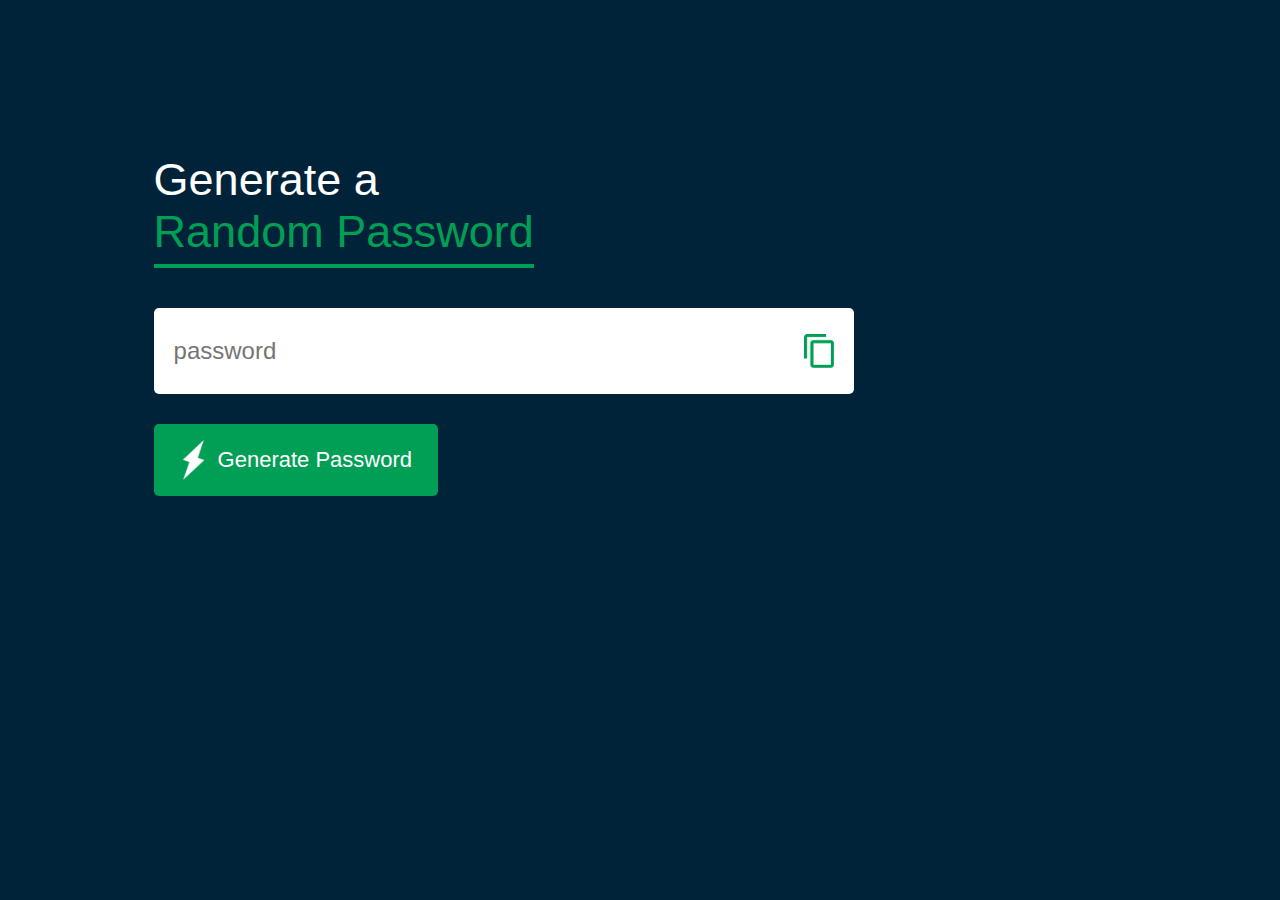
<file: Projects/PasswordGenerator/index.html>
<!DOCTYPE html>
<html lang="en">
<head>
    <meta charset="UTF-8">
    <meta name="viewport" content="width=device-width, initial-scale=1.0">
    <title>Random Password Generator</title>
    <link rel="stylesheet" href="style.css">
</head>
<body>
    <div class="container">
        <h1>Generate a <br><span>Random Password</span></h1>
        <div class="display">
            <input type="text" id="password" placeholder="password">
            <img src="copy.png" onclick="copyPassword()">
        </div>
        <button onclick="ctratePassword()"><img src="generate.png">Generate Password</button>
    </div>
    <script src="script.js"></script>
</body>
</html>
</file>
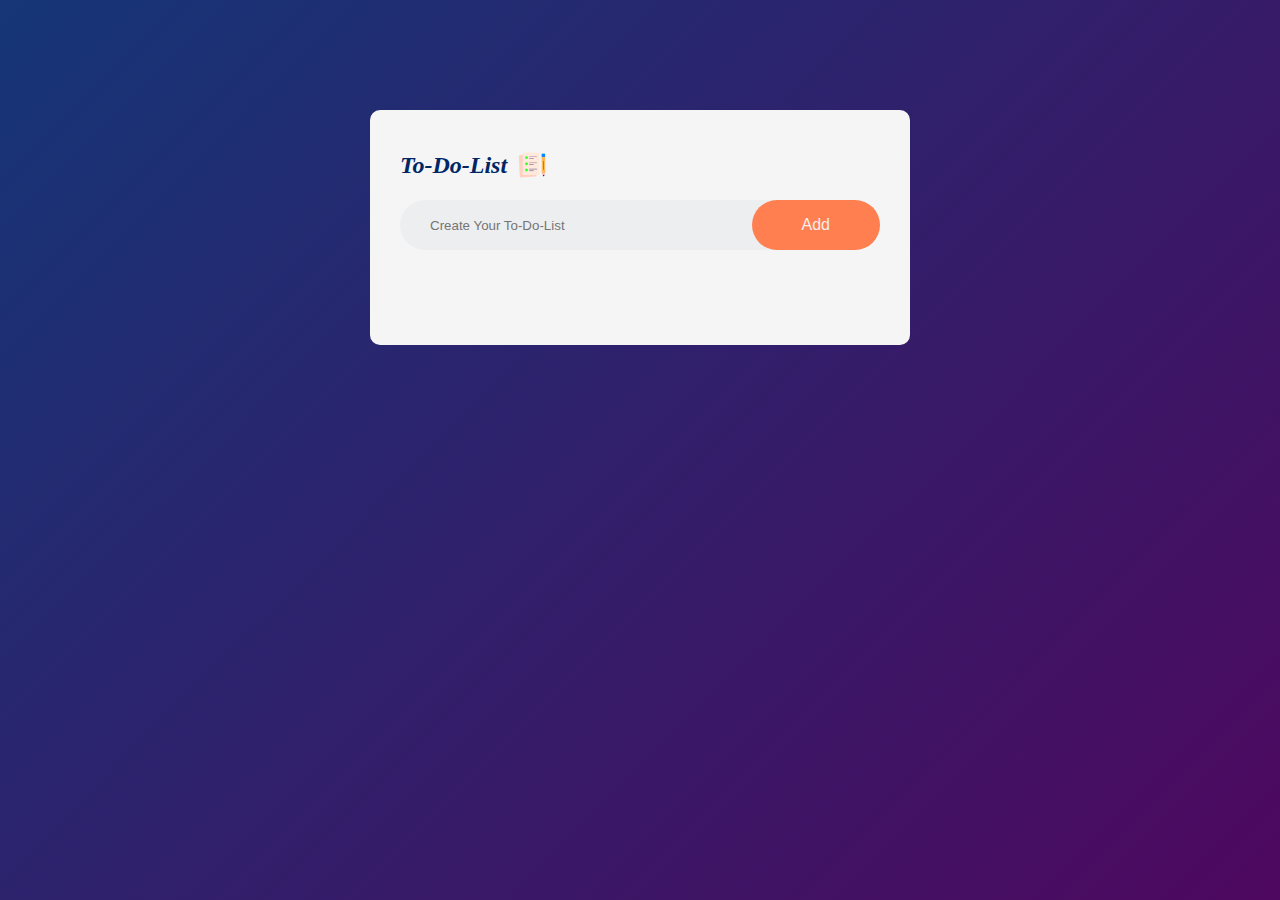
<file: Projects/To-Do-List/index.html>
<!DOCTYPE html>
<html lang="en">
<head>
    <meta charset="UTF-8">
    <meta name="viewport" content="width=device-width, initial-scale=1.0">
    <title>TO-DO-List--GreatStack</title>
    <link rel="stylesheet" href="style.css">
    <link rel="shortcut icon" href="icon.png">
</head>
<body>
    <div class="container">
        <div class="todo-app">
            <h2>To-Do-List <img src="icon.png" alt="icon"></h2>
            <div class="row">
                <input type="text" id="input-text" placeholder="Create Your To-Do-List">
                <button onclick="addTask()">Add</button>
            </div>
           <ul id="list">
                <!-- <li class="checked">t1</li>
                <li>t2</li>
                <li>t3</li>-->
            </ul>
        </div>
    </div>
    <script src="index.js"></script>
</body>
</html>
</file>
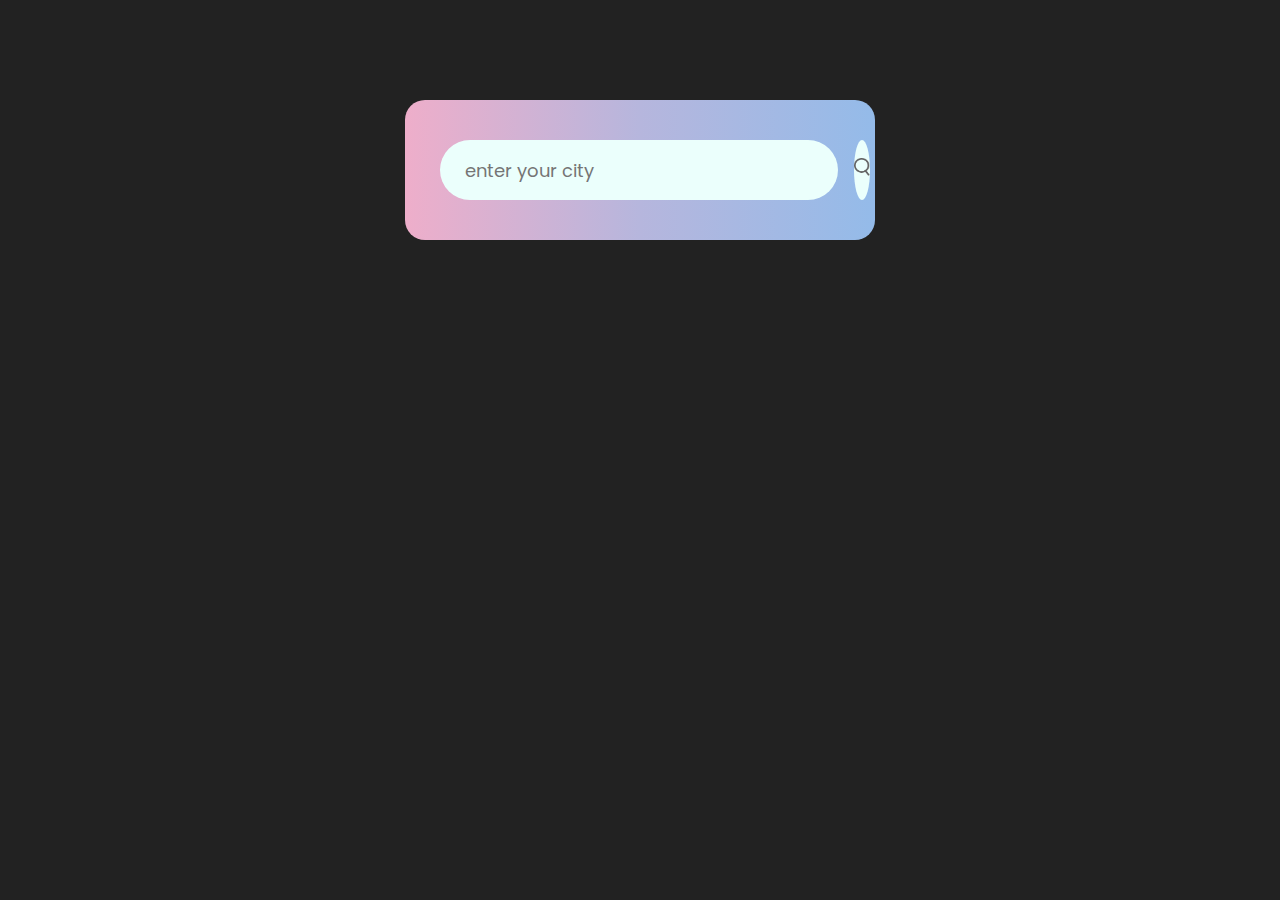
<file: Projects/Weather/Weather.html>
<!DOCTYPE html>
<html lang="en">
<head>
    <meta charset="UTF-8">
    <meta name="viewport" content="width=device-width, initial-scale=1.0">
    <title>Weather</title>
    <link rel="preconnect" href="https://fonts.googleapis.com">
<link rel="preconnect" href="https://fonts.gstatic.com" crossorigin>
<link href="https://fonts.googleapis.com/css2?family=Poppins:ital,wght@0,100;0,200;0,300;0,400;0,500;0,600;0,700;0,800;0,900;1,100;1,200;1,300;1,400;1,500;1,600;1,700;1,800;1,900&display=swap" rel="stylesheet">
    <link rel="stylesheet" href="Weather.css">
</head>
<body>
    <div class="box">
        <div class="search-bar">
            <input type="text" placeholder="enter your city" spellcheck="false">
            <button><img src="search.png"></button>
        </div>
        <div class="error">
            <p>Invalid city name</p>
        </div>
        <div class="weather">
            <img src="rain.png" class="weather-icon">
            <h1 class="temp">22°C</h1>
            <h2 class="city">New York</h2>
            <div class="details">
                <div class="col">
                    <img src="humidity.png">
                    <div>
                        <p class="humidity">50%</p>
                        <p>Humidity</p>
                    </div>
                </div>
                <div class="col">
                    <img src="wind.png">
                    <div>
                        <p class="wind">15 Km/hr</p>
                        <p>Wind Speed</p>
                    </div>
                </div>
            </div>
        </div>
    </div>
    <script src="Weather.js"></script>
</body>
</html>
</file>
<file: Projects/PasswordGenerator/style.css>
*{
    margin:0;
    padding:0;
    font-family: 'poppins',sans-serif;
    box-sizing:border-box;
}
body{
    background: #002339;
    color:#fff;
}
.container{
    margin:12%;
    width:90%;
    max-width: 700px;
}
.display{
    width:100%;
    margin-top: 50px;
    margin-bottom: 30px;
    background: #fff;
    color:#333;
    display:flex;
    align-items: center;
    justify-content: space-between;
    padding:26px 20px;
    border-radius: 5px;
}
.container h1{
    font-weight: 500;
    font-size: 45px;
}
.container h1 span{
    color:#019f55;
    border-bottom: 4px solid #019f55;
    padding-bottom: 7px;
}
.display img{
    width:30px;
    cursor:pointer;
}
.display input{
    border:0;
    outline:0;
    font-size: 24px;;
}
.container button img{
    width:28px;
    margin-right: 10px;
}
.container button{
    border:0;
    outline:0;
    background: #019f55;
    color:#fff;
    font-size: 22px;
    font-weight: 300;
    display: flex;
    align-items: center;
    justify-content: center;
    padding:16px 26px;
    border-radius: 5px;
    cursor:pointer;
}
</file>
<file: Projects/To-Do-List/style.css>
*{
    padding: 0;
    margin: 0;
    box-sizing: border-box;
}
.container{
    width: 100%;
    min-height: 100vh;
    background: linear-gradient(135deg, #153677, #4e085f);
    padding: 10px;
}
.todo-app{
    width: 100%;
    max-width:540px;
    background: whitesmoke;
    margin:100px auto 20px ;
    padding: 40px 30px 70px;
    border-radius: 10px;
}
.todo-app h2{
    color: #002765;
    display: flex;
    align-items: center;
    margin-bottom: 20px;
    font-style: italic;
}
.todo-app h2 img{
    width: 30px;
    margin-left: 10px;
}
.row{
    display: flex;
    align-items: center;
    justify-content: space-between;
    background: #edeef0;
    border-radius: 30px;
    padding-left: 20px;
    margin-bottom: 25px;
}
input{
    flex: 1;
    border: none;
    outline: none;
    background: transparent;
    padding: 10px;
    font-weight: 14px;
}
button{
    border: none;
    outline: none;
    padding: 16px 50px;
    background: coral;
    color: #f4eded;
    border-radius: 25px;
    font-size: 16px;
    cursor: pointer;
}
ul li{
    list-style: none;
    font-size: 17px;
    padding: 12px 8px 11px 50px;
    user-select: none;
    cursor: pointer;
    position: relative;
}
ul li::before{
    content: '';
    position: absolute;
    height: 28px;
    width: 28px;
    border-radius:50% ;
    background-image: url(unchecked.png);
    background-size: cover;
    background-position: center;
    top: 12px;
    left: 8px;
}
ul li.checked{
    color: #555;
    text-decoration: line-through;
}
ul li.checked::before{
    background-image: url(checked.png);
}
ul li span{
    position: absolute;
    right: 0;
    top: 5px;
    width: 40px;
    height: 40px;
    font-size: 22px;
    color: #555;
    line-height: 40px;
    text-align: center;
    border-radius: 25px;
}
ul li span:hover{
    background: #edeef0 ;
}
</file>
<file: Projects/Weather/Weather.css>
*{
    margin:0;
    padding:0;
    font-family:'Poppins',sans-serif;
    box-sizing: border-box;
}
body{
    background:#222;
}
.box{
    width:90%;
    max-width:470px;
    background: linear-gradient(90deg,#eeaeca,#b6b6dd,#94bbe9);
    color:#fff;
    margin:100px auto 0;
    border-radius: 20px;
    padding:40px 35px;
    text-align: center;
}
.search-bar{
    width:100%;
    display:flex;
    align-items: center;
    justify-content: space-between;
}
.search-bar input{
    border:0;
    outline:0;
    background: #ebfffc;
    color:#555;
    padding:10px 25px;
    height:60px;
    border-radius: 30px;
    flex:1;
    margin-right: 16px;
    font-size: 18px;

}
.search-bar button{
    border:0;
    outline:0;
    background: #ebfffc;
    border-radius: 50%;
    width:60px;
    height:60px;
    cursor:pointer;
}
.search-bar img{
    width:16px;
    
}
.weather-icon{
    width:170px;
    margin-top:30px;

}
.weather h1{
    font-size: 80px;
    font-weight: 500;
}
.weather h2{
    font-size: 45px;
    font-weight: 400;
    margin-top: -10px;

}
.details{
    display:flex;
    align-items: center;
    justify-content: space-between;
    padding:0 20px;
    margin-top: 50px;
}
.col{
    display: flex;
    align-items: center;
    text-align: left;
}
.col img{
    width:40px;
    margin-right: 10px;
}
.humidity, .wind{
    font-size: 28px;
    margin-top:-6px;
}
.weather{
    display: none;
}
.error{
    text-align: left;
    margin-left: 10px;
    font-size: 14px;
    margin-top: 10px;
    display: none;
}
</file>
